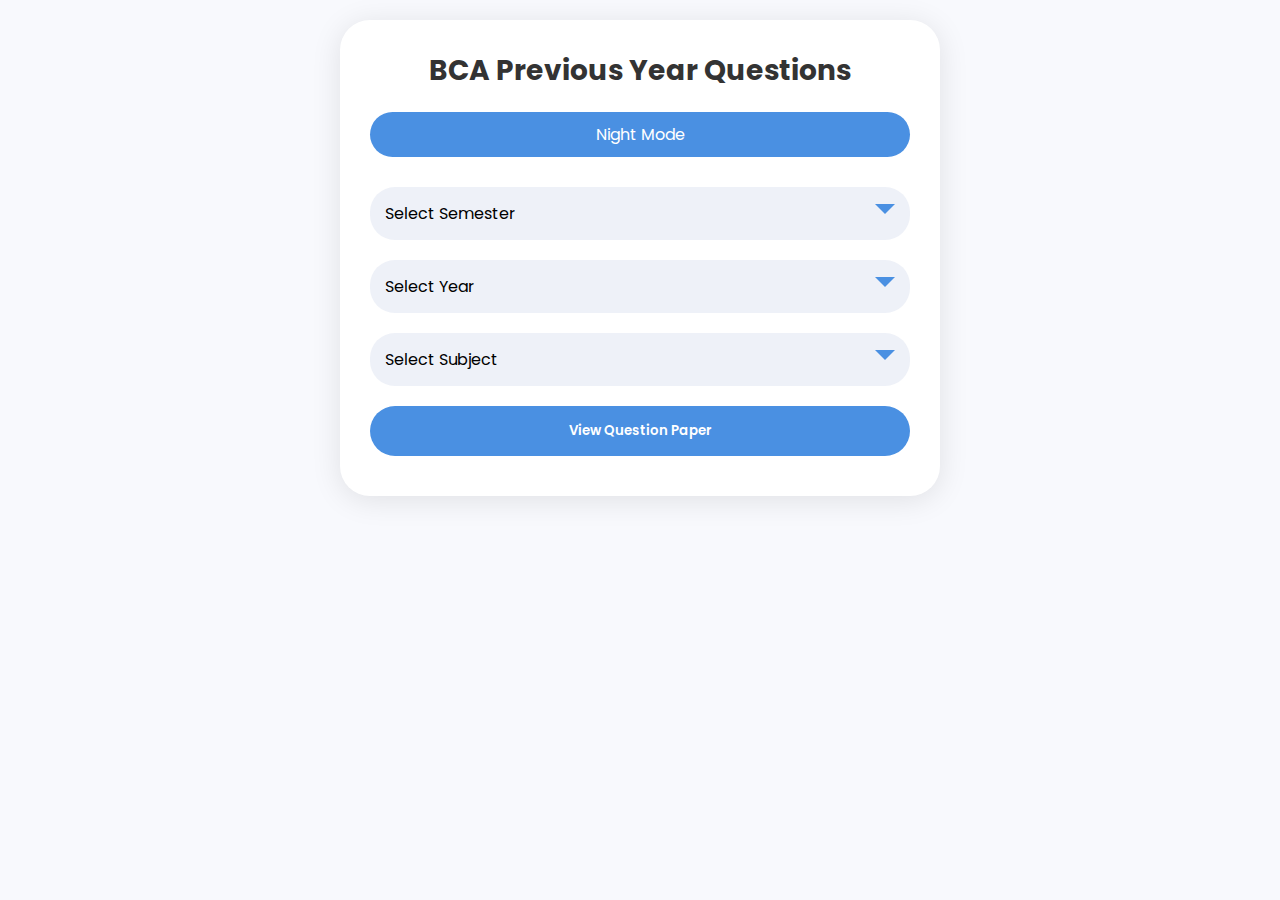
<file: projects/PYQ Questions Viewer/index.html>
<!DOCTYPE html>
<html lang="en">
<head>
  <meta charset="UTF-8" />
  <meta name="viewport" content="width=device-width, initial-scale=1.0" />
  <title>BCA Question Viewer</title>
  <link href="https://fonts.googleapis.com/css2?family=Poppins:wght@300;400;600&display=swap" rel="stylesheet">
  <style>
    * {
      margin: 0;
      padding: 0;
      box-sizing: border-box;
      font-family: 'Poppins', sans-serif;
    }

    body {
      background: #f8f9fd;
      padding: 20px;
      transition: background 0.3s ease, color 0.3s ease;
    }

    .container {
      max-width: 600px;
      margin: auto;
      background: white;
      border-radius: 30px;
      padding: 30px;
      box-shadow: 0 4px 30px rgba(0, 0, 0, 0.1);
      transition: background 0.3s ease;
    }

    h1 {
      text-align: center;
      margin-bottom: 20px;
      font-size: 28px;
      color: #333;
      transition: color 0.3s ease;
    }

    select {
      width: 100%;
      padding: 15px;
      margin: 10px 0;
      border: none;
      border-radius: 25px;
      background-color: #eef1f8;
      font-size: 16px;
      cursor: pointer;
      transition: background 0.3s ease;
      appearance: none; /* Remove default arrow */
      background-image: url('data:image/svg+xml;utf8,<svg xmlns="http://www.w3.org/2000/svg" width="30" height="30" viewBox="0 0 24 24"><polygon points="0,0 24,0 12,12" fill="%234a90e2"/></svg>'); /* Custom arrow */
      background-repeat: no-repeat;
      background-position: right 15px center; /* Move arrow further left */
      background-size: 20px; /* Increased size of the arrow */
    }

    select:focus {
      outline: none;
      background: #dce3f2;
    }

    button {
      width: 100%;
      padding: 15px;
      margin: 10px 0;
      border: none;
      border-radius: 25px;
      background-color: #4a90e2;
      color: white;
      font-weight: 600;
      cursor: pointer;
      transition: background 0.3s ease, transform 0.2s ease;
    }

    button:hover {
      background-color: #357bd8;
      transform: scale(1.05);
    }

    .image-viewer img {
      width: 100%;
      margin-top: 20px;
      border-radius: 20px;
      box-shadow: 0 2px 10px rgba(0, 0, 0, 0.1);
    }

    .mode-button {
      display: flex;
      justify-content: center;
      align-items: center;
      margin: 20px 0;
      cursor: pointer;
      padding: 10px 20px;
      border-radius: 25px;
      background-color: #4a90e2;
      color: white;
      transition: background 0.3s ease;
      text-align: center;
    }

    .mode-button:hover {
      background-color: #357bd8;
    }

    .dark-mode {
      background: #333;
      color: #f8f9fd;
    }

    .dark-mode .container {
      background: #444;
    }

    .dark-mode h1 {
      color: #f8f9fd; /* Ensure title is visible in dark mode */
    }

    .dark-mode select {
      background-color: #555;
      color: #f8f9fd;
    }

    .dark-mode button {
      background-color: #6a9bd1;
    }

    .dark-mode button:hover {
      background-color: #5a8bc1;
    }

    @media screen and (max-width: 600px) {
      .container {
        padding: 20px;
      }

      h1 {
        font-size: 24px;
      }

      select, button {
        padding: 12px;
      }
    }
  </style>
</head>
<body>
  <div class="container">
    <h1>BCA Previous Year Questions</h1>
    <div class="mode-button" id="modeButton">Night Mode</div>
    <select id="semester">
      <option value="">Select Semester</option>
      <option value="sem1">Semester 1</option>
      <option value="sem2">Semester 2</option>
      <option value="sem3">Semester 3</option>
      <option value="sem4">Semester 4</option>
      <option value="sem5">Semester 5</option>
      <option value="sem6">Semester 6</option>
    </select>

    <select id="year">
      <option value="">Select Year</option>
      <option value="2020">2020</option>
      <option value="2021">2021</option>
      <option value="2022">2022</option>
      <option value="2023">2023</option>
      <option value="2024">2024</option>
      <option value="2025">2025 </option>
    </select>

    <select id="subject">
      <option value="">Select Subject</option>
    </select>

    <button onclick="showImages()">View Question Paper</button>

    <div class="image-viewer" id="imageViewer"></div>
  </div>

  <script>
    const subjects = {
      sem1: ['Computer Fundamentals', 'C Programming', 'Math', 'English'],
      sem2: ['Computer System Architecture', 'Java', 'Math II', 'Environmental Science'],
      sem3: ['SSAD', 'Python', 'Statistics', 'Operating System', 'Environmental Law'],
      sem4: ['Computer Networking', 'RDBMS', 'VB Dot Net', 'Statistics II', 'Solid Waste Management'],
      sem5: ['AI', 'Mobile Computing', 'Web Frameworks'],
      sem6: ['Project', 'Cyber Security', 'Cloud Computing']
    };

    document.getElementById('semester').addEventListener('change', function () {
      const sem = this.value;
      const subjectSelect = document.getElementById('subject');
      subjectSelect.innerHTML = '<option value="">Select Subject</option>';
      if (subjects[sem]) {
        subjects[sem].forEach(sub => {
          const opt = document.createElement('option');
          opt.value = sub.toLowerCase().replace(/\s/g, '');
          opt.textContent = sub;
          subjectSelect.appendChild(opt);
        });
      }
    });

    function showImages() {
      const sem = document.getElementById('semester').value;
      const year = document.getElementById('year').value;
      const subject = document.getElementById('subject').value;

      const viewer = document.getElementById('imageViewer');
      if (!sem || !year || !subject) {
        alert("Please select all fields.");
        return;
      }

      viewer.innerHTML = "";

      let i = 1;
      let foundAny = false;

      function loadNextImage() {
        const img = new Image();
        img.src = `images/${sem}/${year}/${subject}/${i}.jpg`;
        img.onload = function () {
          viewer.appendChild(img);
          i++;
          foundAny = true;
          loadNextImage();
        };
        img.onerror = function () {
          if (!foundAny) {
            viewer.innerHTML = "<p style='text-align:center; color: gray;'>No question papers found for the selected combination.</p>";
          }
        };
      }

      loadNextImage();
    }

    // Toggle Day/Night Mode
    const modeButton = document.getElementById('modeButton');
    modeButton.addEventListener('click', function() {
      document.body.classList.toggle('dark-mode');
      const isDarkMode = document.body.classList.contains('dark-mode');
      modeButton.textContent = isDarkMode ? 'Day Mode' : 'Night Mode';
    });
  </script>
</body>
</html>
</file>
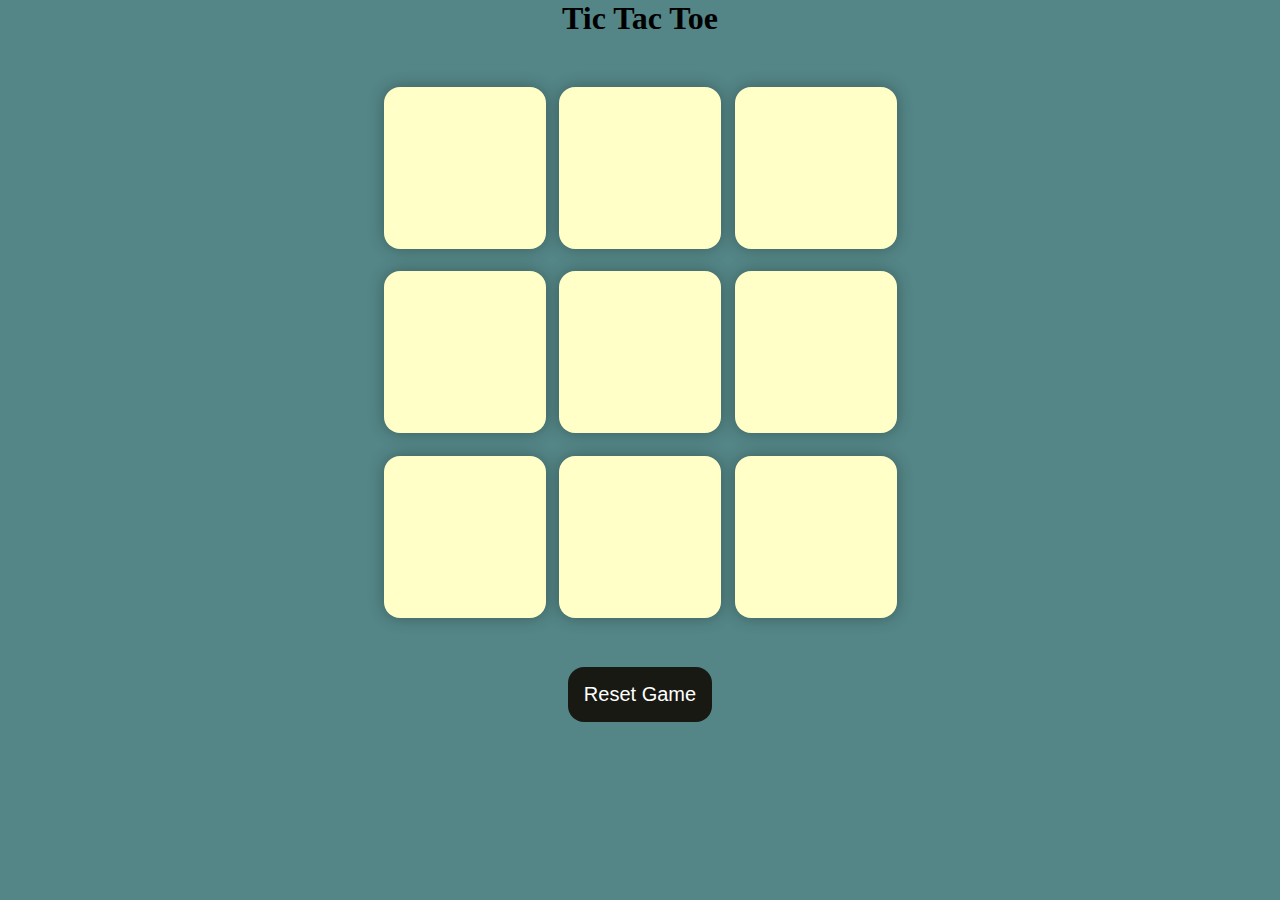
<file: projects/Tic Tac Toe/index.html>
<!DOCTYPE html>
<html lang="en">
  <head>
    <meta charset="UTF-8" />
    <meta name="viewport" content="width=device-width, initial-scale=1.0" />
    <title>Tic-Tac-Toe Game</title>
    <link rel="stylesheet" href="style.css" />
  </head>
  <body>
    <div class="msg-container hide">
      <p id="msg">Winner</p>
      <button id="new-btn">New Game</button>
    </div>
    <main>
      <h1>Tic Tac Toe</h1>
      <div class="container">
        <div class="game">
          <button class="box"></button>
          <button class="box"></button>
          <button class="box"></button>
          <button class="box"></button>
          <button class="box"></button>
          <button class="box"></button>
          <button class="box"></button>
          <button class="box"></button>
          <button class="box"></button>
        </div>
      </div>
      <button id="reset-btn">Reset Game</button>
    </main>
    <script src="app.js"></script>
  </body>
</html>
</file>
<file: projects/Tic Tac Toe/style.css>
* {
  margin: 0;
  padding: 0;
}

body {
  background-color: #548687;
  text-align: center;
}

.container {
  height: 70vh;
  display: flex;

  justify-content: center;
  align-items: center;
}

.game {
  height: 60vmin;
  width: 60vmin;
  display: flex;
  flex-wrap: wrap;
  justify-content: center;
  align-items: center;
  gap: 1.5vmin;
}

.box {
  height: 18vmin;
  width: 18vmin;
  border-radius: 1rem;
  border: none;
  box-shadow: 0 0 1rem rgba(0, 0, 0, 0.3);
  font-size: 8vmin;
  color: #b0413e;
  background-color: #ffffc7;
}

#reset-btn {
  padding: 1rem;
  font-size: 1.25rem;
  background-color: #191913;
  color: #fff;
  border-radius: 1rem;
  border: none;
}

#new-btn {
  padding: 1rem;
  font-size: 1.25rem;
  background-color: #191913;
  color: #fff;
  border-radius: 1rem;
  border: none;
}

#msg {
  color: #ffffc7;
  font-size: 5vmin;
}

.msg-container {
  height: 100vmin;
  display: flex;
  justify-content: center;
  align-items: center;
  flex-direction: column;
  gap: 4rem;
}

.hide {
  display: none;
}
</file>
